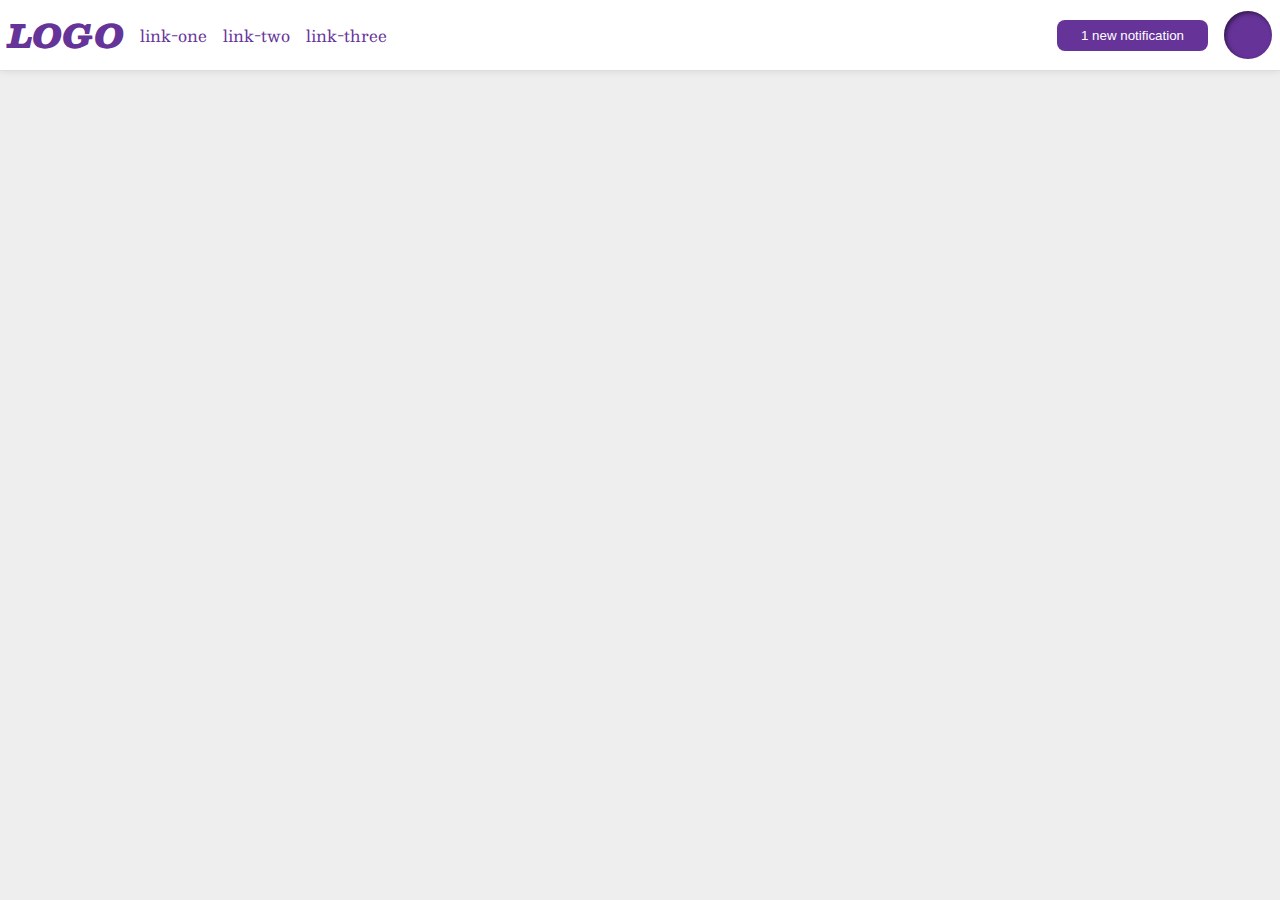
<file: foundations/flex/03-flex-header-2/index.html>
<!DOCTYPE html>
<html lang="en">
  <head>
    <meta charset="UTF-8">
    <meta http-equiv="X-UA-Compatible" content="IE=edge">
    <meta name="viewport" content="width=device-width, initial-scale=1.0">
    <title>Flex Header 2</title>
    <link rel="stylesheet" href="style.css">
  </head>
  <body>
    <div class="header">
      <!-- seperate the left and right elements of with a div -->
      <div class="left">
        <div class="logo">
          LOGO
        </div>
        <ul class="links">
          <li><a href="https://google.com">link-one</a></li>
          <li><a href="https://google.com">link-two</a></li>
          <li><a href="https://google.com">link-three</a></li>
        </ul>
      </div>
      <div class="right">
        <button class="notifications">
          1 new notification
        </button>
        <div class="profile-image"></div>
      </div>
      
    </div>
  </body>
</html>
</file>
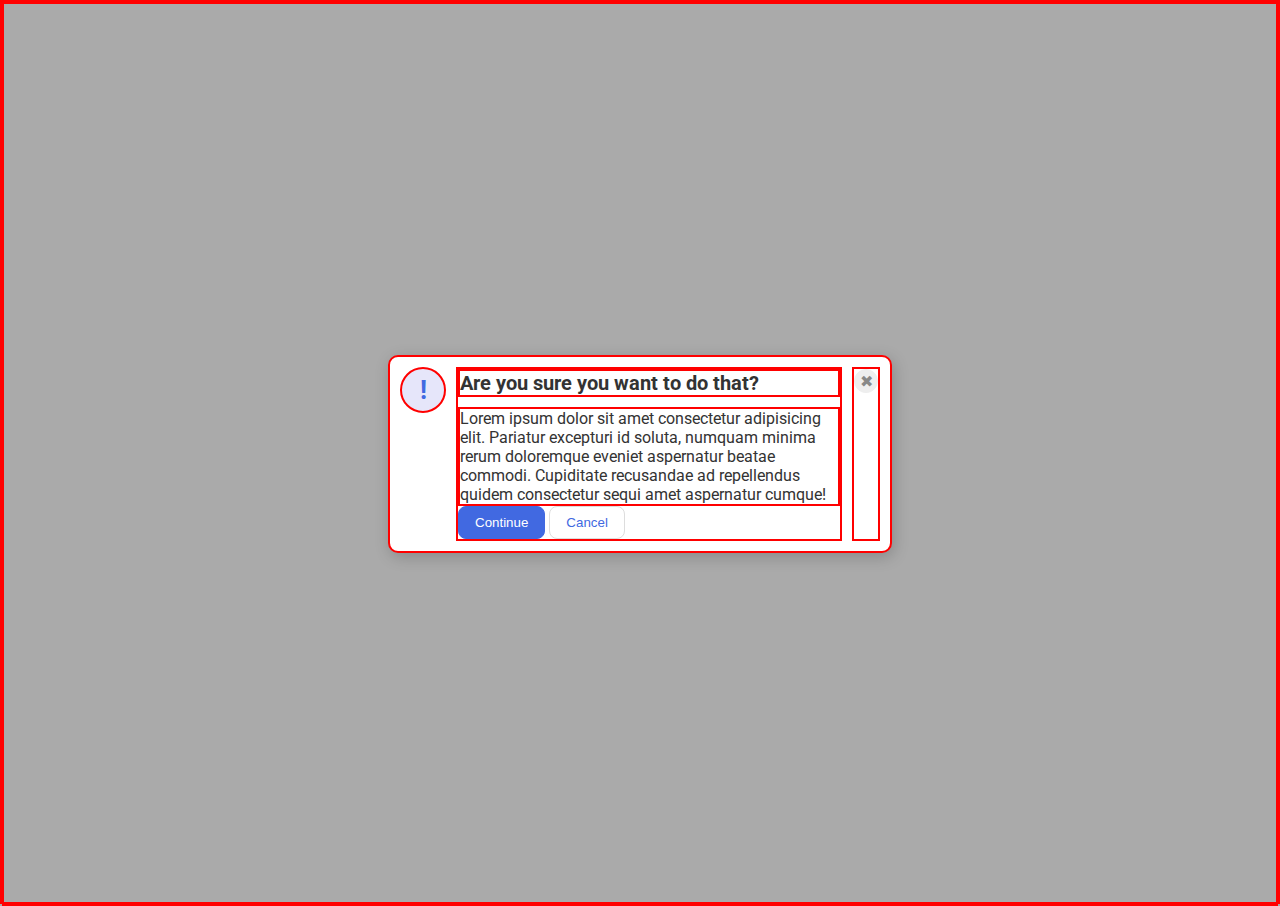
<file: foundations/flex/05-flex-modal/index.html>
<!DOCTYPE html>
<html lang="en">
  <head>
    <meta charset="UTF-8">
    <meta http-equiv="X-UA-Compatible" content="IE=edge">
    <meta name="viewport" content="width=device-width, initial-scale=1.0">
    <link rel="stylesheet" href="style.css">
    <title>Modal</title>
  </head>
  <body>
    <div class="modal">
      <div class="icon">!</div>
      <div class="center">
        <div class="header">Are you sure you want to do that?</div>
        <div class="text">Lorem ipsum dolor sit amet consectetur adipisicing elit. Pariatur excepturi id soluta, numquam minima rerum doloremque eveniet aspernatur beatae commodi. Cupiditate recusandae ad repellendus quidem consectetur sequi amet aspernatur cumque!</div>
        <button class="continue">Continue</button>
        <button class="cancel">Cancel</button>
      </div>
      <div>
        <button class="close-button">✖</button>
      </div>
      
      
    </div>
  </body>
</html>
</file>
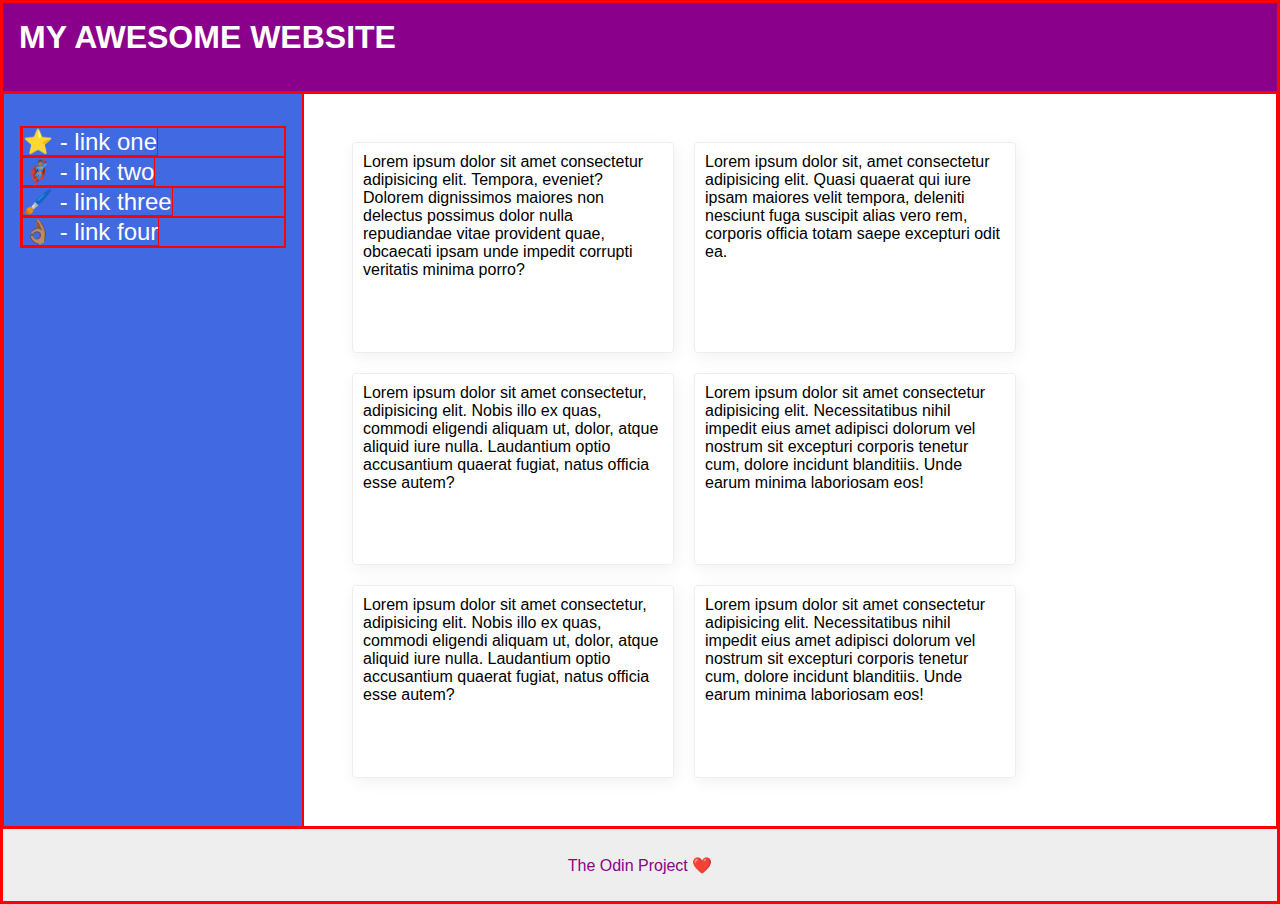
<file: foundations/flex/07-flex-layout-2/index.html>
<!DOCTYPE html>
<html lang="en">

<head>
  <meta charset="UTF-8">
  <meta http-equiv="X-UA-Compatible" content="IE=edge">
  <meta name="viewport" content="width=device-width, initial-scale=1.0">
  <title>The Holy Grail</title>
  <link rel="stylesheet" href="style.css">
</head>

<body>
  <div class="header">
    MY AWESOME WEBSITE
  </div>

  <div class="content">
    <div class="sidebar">
      <ul>
        <li><a href="#">⭐ - link one</a></li>
        <li><a href="#">🦸🏽‍♂️ - link two</a></li>
        <li><a href="#">🖌️ - link three</a></li>
        <li><a href="#">👌🏽 - link four</a></li>
      </ul>
    </div>
    <div class="deck">
      <div class="card">Lorem ipsum dolor sit amet consectetur adipisicing elit. Tempora, eveniet? Dolorem dignissimos
        maiores non delectus possimus dolor nulla repudiandae vitae provident quae, obcaecati ipsam unde impedit
        corrupti veritatis minima porro?</div>
      <div class="card">Lorem ipsum dolor sit, amet consectetur adipisicing elit. Quasi quaerat qui iure ipsam maiores
        velit tempora, deleniti nesciunt fuga suscipit alias vero rem, corporis officia totam saepe excepturi odit ea.
      </div>
      <div class="card">Lorem ipsum dolor sit amet consectetur, adipisicing elit. Nobis illo ex quas, commodi eligendi
        aliquam ut, dolor, atque aliquid iure nulla. Laudantium optio accusantium quaerat fugiat, natus officia esse
        autem?</div>
      <div class="card">Lorem ipsum dolor sit amet consectetur adipisicing elit. Necessitatibus nihil impedit eius amet
        adipisci dolorum vel nostrum sit excepturi corporis tenetur cum, dolore incidunt blanditiis. Unde earum minima
        laboriosam eos!</div>
      <div class="card">Lorem ipsum dolor sit amet consectetur, adipisicing elit. Nobis illo ex quas, commodi eligendi
        aliquam ut, dolor, atque aliquid iure nulla. Laudantium optio accusantium quaerat fugiat, natus officia esse
        autem?</div>
      <div class="card">Lorem ipsum dolor sit amet consectetur adipisicing elit. Necessitatibus nihil impedit eius amet
        adipisci dolorum vel nostrum sit excepturi corporis tenetur cum, dolore incidunt blanditiis. Unde earum minima
        laboriosam eos!</div>
    </div>


  </div>

  <div class="footer">
    The Odin Project ❤️
  </div>
</body>

</html>
</file>
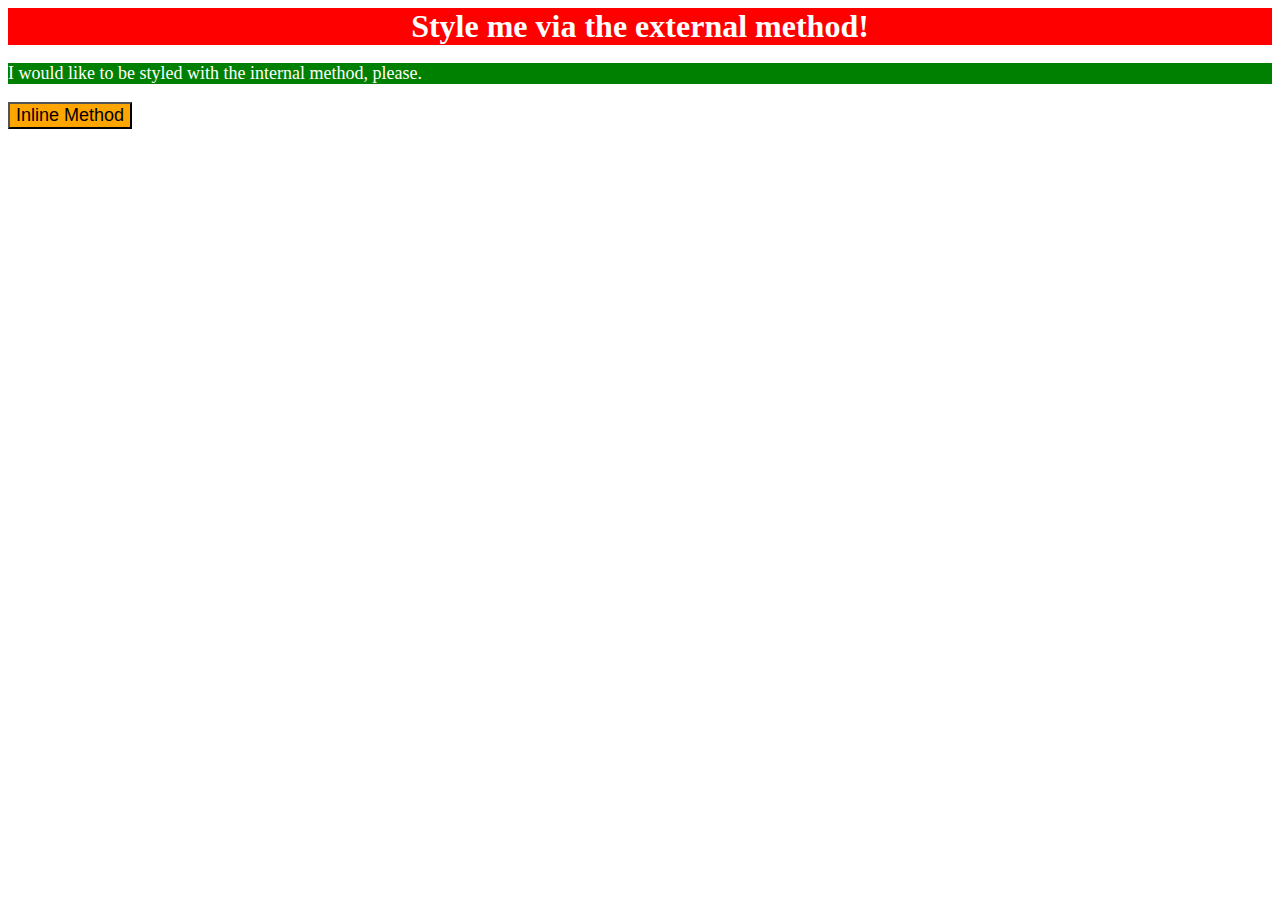
<file: foundations/intro-to-css/01-css-methods/index.html>
<!DOCTYPE html>
<html lang="en">
  <head>
    <meta charset="UTF-8">
    <meta http-equiv="X-UA-Compatible" content="IE=edge">
    <meta name="viewport" content="width=device-width, initial-scale=1.0">
    <title>Methods for Adding CSS</title>
    <link rel="stylesheet" href="styles.css">
    <style>
      p {
        background-color: green;
        color: white;
        font-size: 18px;
      }
    </style>
  </head>
  <body>
    <div>Style me via the external method!</div>
    <p>I would like to be styled with the internal method, please.</p>
    <button style="background-color: orange; font-size: 18px;">Inline Method</button>
  </body>
</html>
</file>
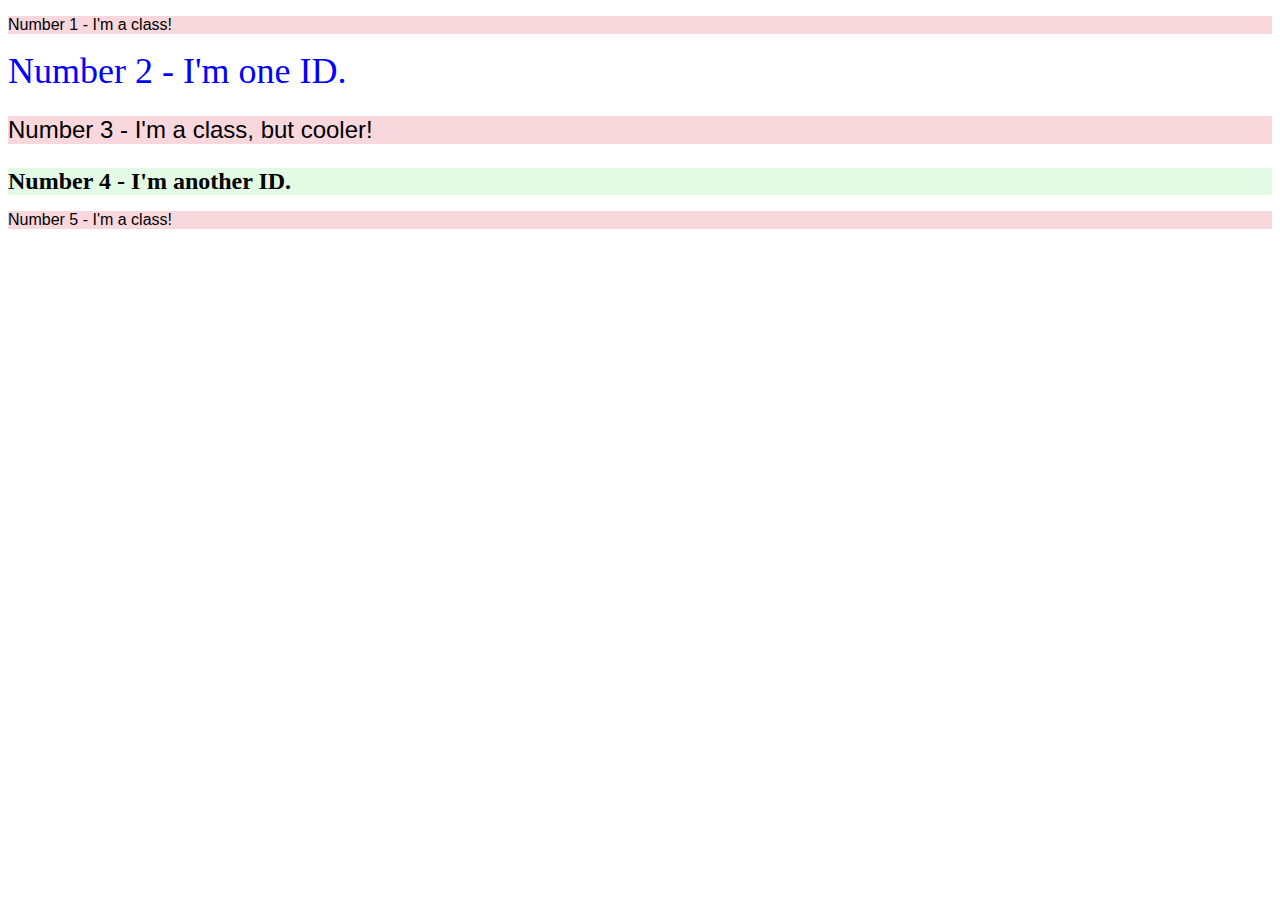
<file: foundations/intro-to-css/02-class-id-selectors/index.html>
<!DOCTYPE html>
<html lang="en">
  <head>
    <meta charset="UTF-8">
    <meta http-equiv="X-UA-Compatible" content="IE=edge">
    <meta name="viewport" content="width=device-width, initial-scale=1.0">
    <title>Class and ID Selectors</title>
    <link rel="stylesheet" href="style.css">
  </head>
  <body>
    <p class="odd">Number 1 - I'm a class!</p>
    <div id="second">Number 2 - I'm one ID.</div>
    <p class="odd third">Number 3 - I'm a class, but cooler!</p>
    <div id="fourth">Number 4 - I'm another ID.</div>
    <p class="odd">Number 5 - I'm a class!</p>
  </body>
</html>
</file>
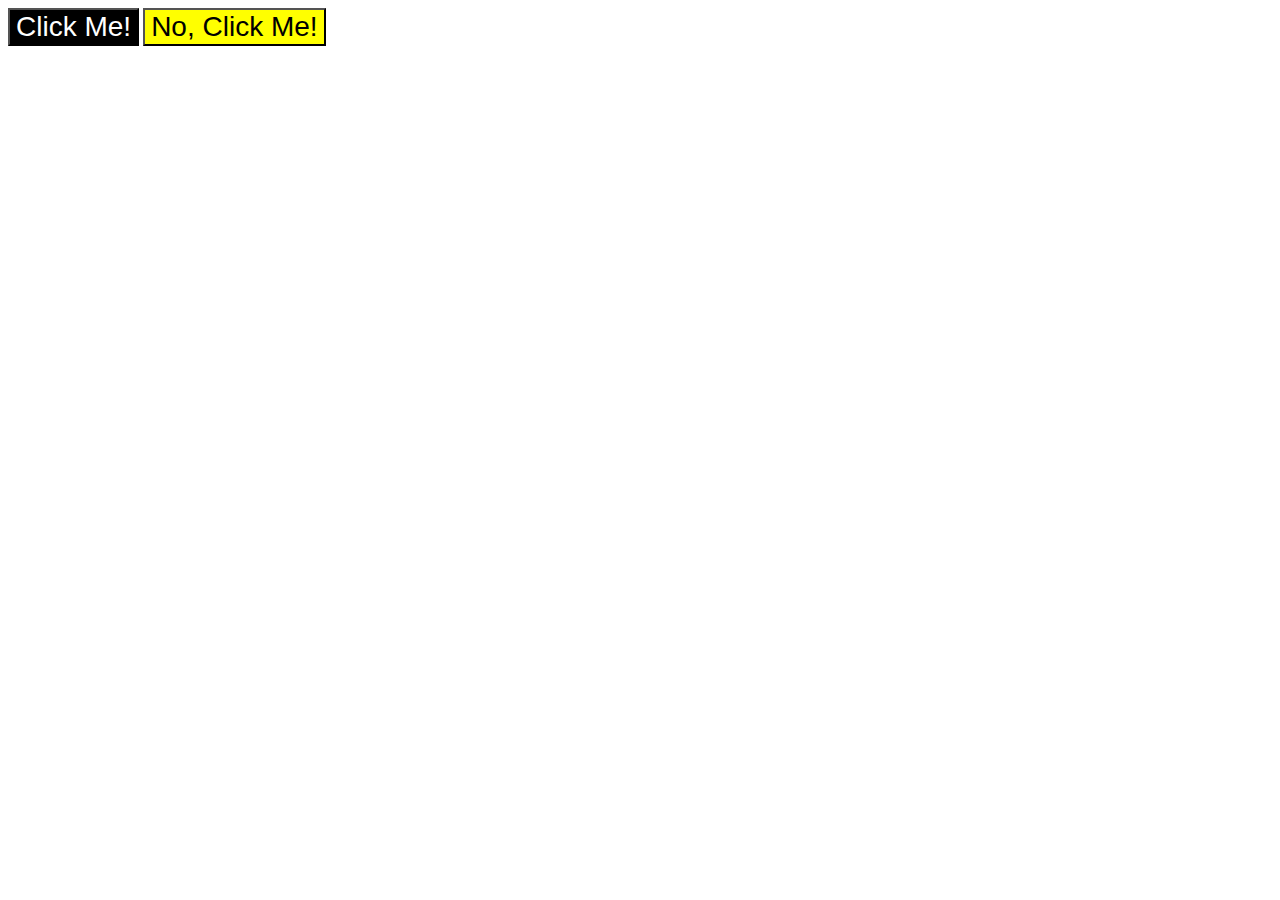
<file: foundations/intro-to-css/03-grouping-selectors/index.html>
<!DOCTYPE html>
<html lang="en">
  <head>
    <meta charset="UTF-8">
    <meta http-equiv="X-UA-Compatible" content="IE=edge">
    <meta name="viewport" content="width=device-width, initial-scale=1.0">
    <title>Grouping Selectors</title>
    <link rel="stylesheet" href="style.css">
  </head>
  <body>
    <button class="first">Click Me!</button>
    <button class="second">No, Click Me!</button>
  </body>
</html>
</file>
<file: foundations/flex/03-flex-header-2/style.css>
/* this is some magical font-importing.  
you'll learn about it later. */
@import url('https://fonts.googleapis.com/css2?family=Besley:ital,wght@0,400;1,900&display=swap');

body {
  margin: 0;
  background: #eee;
  font-family: Besley, serif;
}

.header {
  background: white;
  border-bottom: 1px solid #ddd;
  box-shadow: 0 0 8px rgba(0,0,0,.1);
  /* solution */
  padding: 8px;
  display: flex;
  justify-content: space-between;
  align-items: center;
}

/* formatting the left and right class */

.left,
.right {
  display: flex;
  gap: 16px;
  align-items: center;
}


.profile-image {
  background: rebeccapurple;
  box-shadow: inset 2px 2px 4px rgba(0,0,0,.5);
  border-radius: 50%;
  width: 48px;
  height: 48px;
}

.logo {
  color: rebeccapurple;
  font-size: 32px;
  font-weight: 900;
  font-style: italic;
}

button {
  border: none;
  border-radius: 8px;
  background: rebeccapurple;
  color: white;
  padding: 8px 24px;
}

a {
  /* this removes the line under our links */
  text-decoration: none;
  color: rebeccapurple;
}

ul {
  list-style-type: none;
  /* solution */
  display: flex;
  gap: 16px;
  margin: 0;
  padding: 0;
}
</file>
<file: foundations/flex/05-flex-modal/style.css>
@import url('https://fonts.googleapis.com/css2?family=Roboto:wght@400;700&display=swap');

html, body {
  height: 100%;
}

 * {
  border: 2px solid red;
 }

body {
  font-family: Roboto, sans-serif;
  margin: 0;
  background: #aaa;
  color: #333;
  /* I'll give you this one for free lol */
  display: flex;
  align-items: center;
  justify-content: center;
}

.modal {
  background: white;
  width: 480px;
  border-radius: 10px;
  box-shadow: 2px 4px 16px rgba(0,0,0,.2);
  display: flex;
  padding: 10px;
  gap: 10px;
}

.icon {
  color: royalblue;
  font-size: 26px;
  font-weight: bold;
  font-weight: 700;
  background: lavender;
  width: 42px;
  height: 42px;
  border-radius: 50%;
  display: flex;
  align-items: center;
  justify-content: center;
  flex-shrink: 0;
}

.close-button {
  background: #eee;
  border-radius: 50%;
  color: #888;
  font-weight: 400;
  font-size: 16px;
  height: 24px;
  width: 24px;
  display: flex;
  align-items: center;
  justify-content: center;
  border: 1px solid #eee;
  padding: 0;
}

button {
  cursor: pointer;
  padding: 8px 16px;
  border-radius: 8px;
}

button.continue {
  background: royalblue;
  border: 1px solid royalblue;
  color: white;
}

button.cancel {
  background: white;
  border: 1px solid #ddd;
  color: royalblue;
}

.header {
  display: flex;
  align-items: center;
  justify-content: space-between;
  font-weight: bold;
  font-size: 1.25rem;
  margin-bottom: 10px;
}

.center {
  
}
</file>
<file: foundations/flex/07-flex-layout-2/style.css>
* {
  border: 1px solid red;
}

body {
  font-family: -apple-system, BlinkMacSystemFont, 'Segoe UI', Roboto, Oxygen, Ubuntu, Cantarell, 'Open Sans', 'Helvetica Neue', sans-serif;
  margin: 0;
  min-height: 100vh;
  /* solution below: */
  display: flex;
  flex-direction: column;
}

.header {
  height: 72px;
  background: darkmagenta;
  color: white;
  /* solution below: */
  font-size: 32px;
  font-weight: 900;
  align-items: center;
  padding: 16px 0 0 16px;
}

.footer {
  height: 72px;
  background: #eee;
  color: darkmagenta;
  /* solution below: */
  display: flex;
  align-items: center;
  justify-content: center;
}

.sidebar {
  width: 300px;
  background: royalblue;
  box-sizing: border-box;
  /* solution below: */
  min-width: 300px;
  padding: 16px;
}

.card {
  border: 1px solid #eee;
  box-shadow: 2px 4px 16px rgba(0,0,0,.06);
  border-radius: 4px;
  /* solution below: */
  width: 300px;
  padding: 10px;

}


/* solution below: */
a {
  text-decoration: none;
  color: white;
  font-size: 24px;
}

ul {
  list-style-type: none;
  padding: 0;
}

.content {
  display: flex;
  flex: 2;
}

.deck {
  display: flex;
  flex-wrap: wrap;
  gap: 20px;
  padding: 48px;
}
</file>
<file: foundations/intro-to-css/01-css-methods/styles.css>
div {
    background-color: red;
    color: white;
    font-size: 32px;
    text-align: center;
    font-weight: bold;
}
</file>
<file: foundations/intro-to-css/02-class-id-selectors/style.css>
.odd {
    background-color: rgba(224, 75, 95, 0.216);
    font-family: Verdana, sans-serif;
}

#second {
    color: rgb(0, 0, 255);
    font-size: 36px;
}

.third {
    font-size: 24px;
}

#fourth {
    background-color: rgba(123, 238, 130, 0.216);
    font-size: 24px;
    font-weight: bold;
}
</file>
<file: foundations/intro-to-css/03-grouping-selectors/style.css>
.first {
    background-color: rgb(0,0,0);
    color: rgb(255,255,255);
}

.second {
    background-color: rgb(255,255,0);
}

.first,
.second {
    font-size: 28px;
    font-family: Helvetica, 'Times New Roman', sans-serif;
}
</file>
